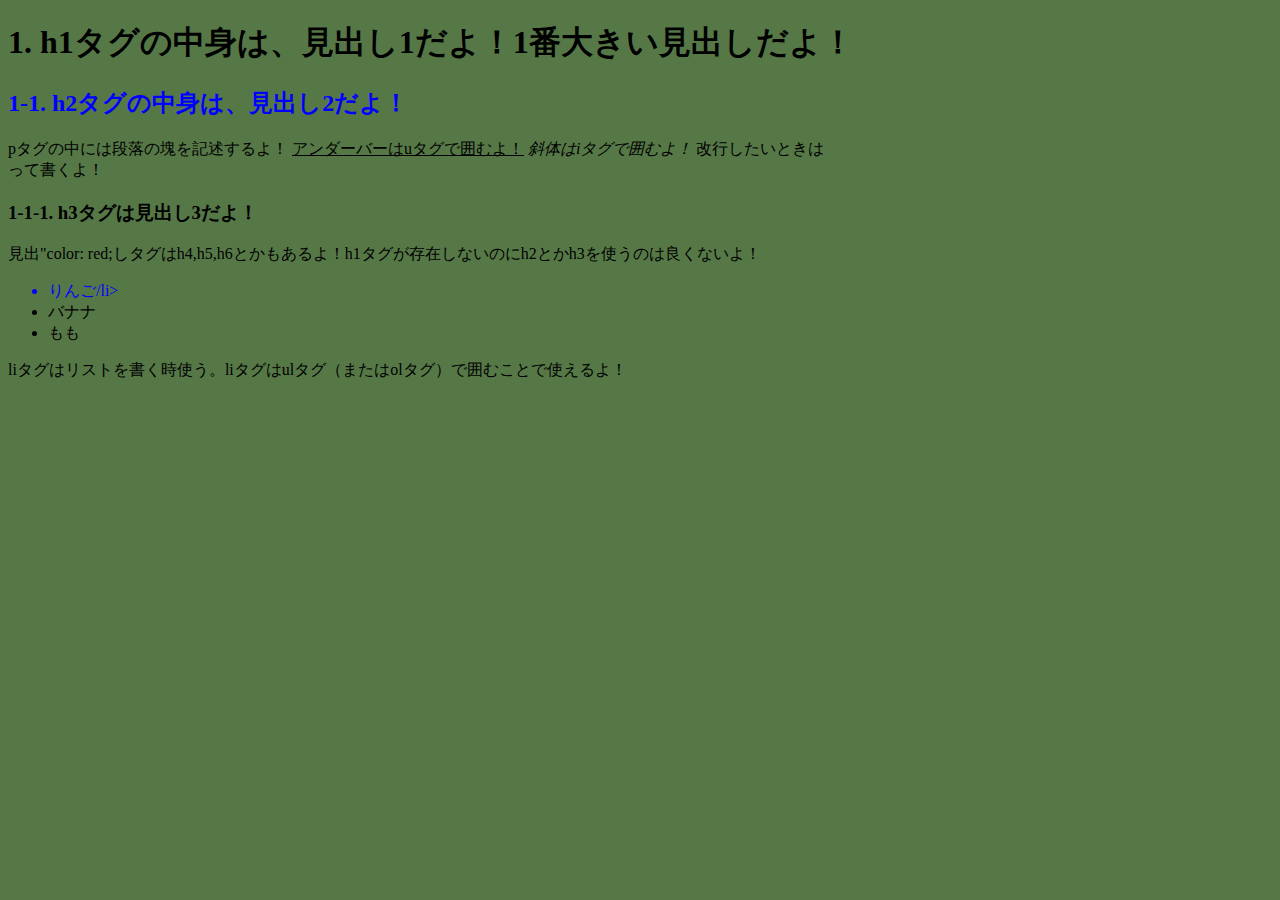
<file: index.html>
<!DOCTYPE html>
<html>
  <head>
    <title>ここにページのタイトル書くよ！</title>
    <meta charset="utf-8" />
  </head>
<style>
    h2{color:#00F; 

    }    
</style>
<link rel="stylesheet" href="index.css">
  <body>
    <h1>1. h1タグの中身は、見出し1だよ！1番大きい見出しだよ！</h1>
    <h2>1-1. h2タグの中身は、見出し2だよ！</h2>
    <p>pタグの中には段落の塊を記述するよ！
      <u>アンダーバーはuタグで囲むよ！</u>
      <i>斜体はiタグで囲むよ！</i>
      改行したいときは<br />って書くよ！
    </p>
    <h3>1-1-1. h3タグは見出し3だよ！</h3>
    <p>見出"color: red;しタグはh4,h5,h6とかもあるよ！h1タグが存在しないのにh2とかh3を使うのは良くないよ！</p>
    <div>
      <ul>
        <li style="color: #0000FF;">りんご/li>
        <li>バナナ</li>
        <li>もも</li>
      </ul>
    </div>
    <p>liタグはリストを書く時使う。liタグはulタグ（またはolタグ）で囲むことで使えるよ！</p>
  </body>
</html>
</file>
<file: index.css>
body{background-color:#567847 

}
</file>
